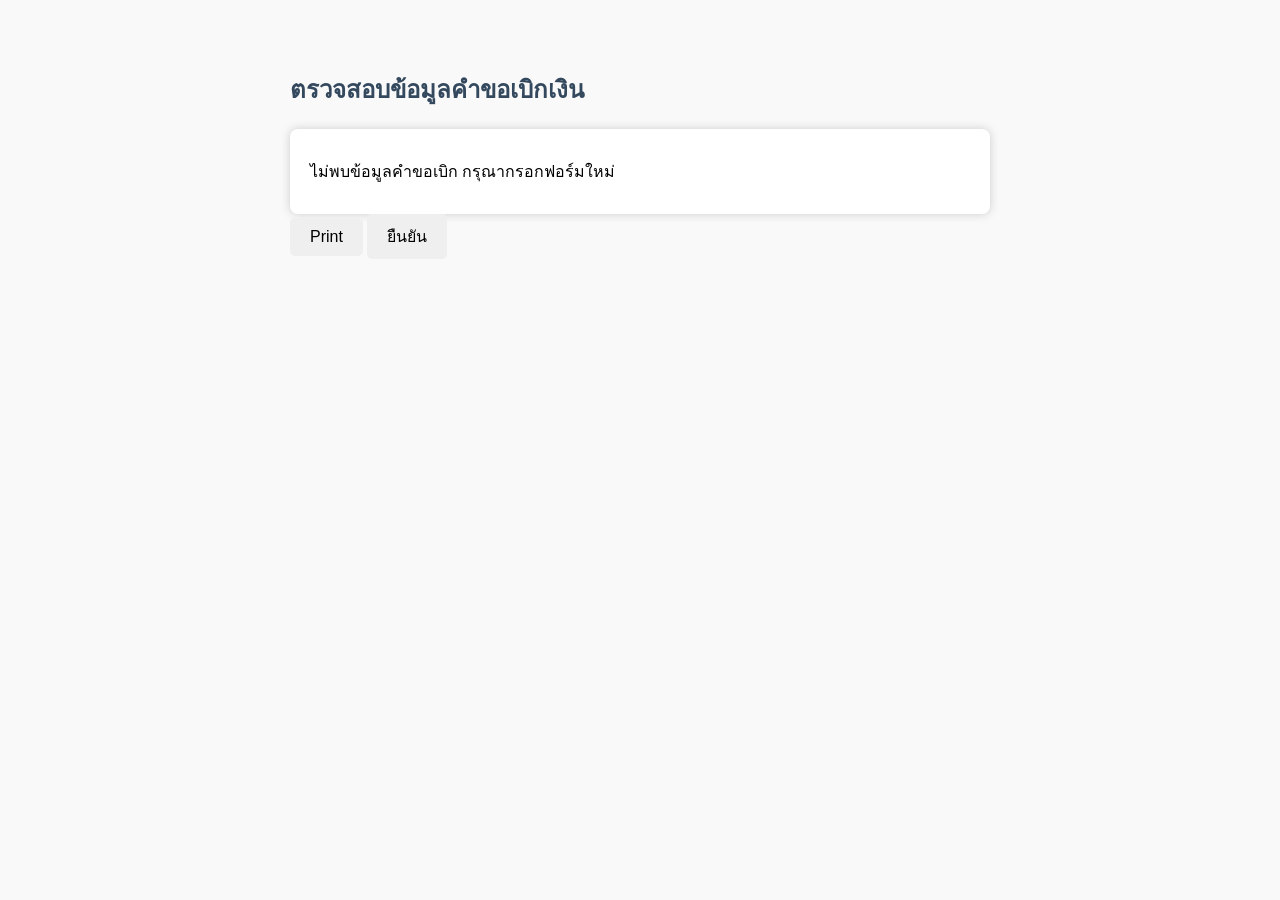
<file: confirm-withdraw.html>
<!DOCTYPE html>
<html lang="th">
<head>
  <meta charset="UTF-8" />
  <title>ตรวจสอบข้อมูลคำขอเบิกเงิน</title>
  <style>
    body {
      font-family: Arial, sans-serif;
      max-width: 700px;
      margin: 30px auto;
      background: #f9f9f9;
      padding: 20px;
    }
    h2 {
      color: #34495e;
    }
    .info-box {
      background: white;
      padding: 20px;
      border-radius: 8px;
      box-shadow: 0 0 10px #ccc;
      margin-top: 20px;
    }
    .info-box p {
      font-size: 16px;
      margin: 10px 0;
    }
    .buttons {
      margin-top: 30px;
      display: flex;
      gap: 15px;
    }
    button {
      padding: 10px 20px;
      font-size: 16px;
      border-radius: 5px;
      border: none;
      cursor: pointer;
    }
    #confirmBtn {
      background-color: #2ecc71;
      color: white;
    }
    #editBtn {
      background-color: #e67e22;
      color: white;
    }
  </style>
</head>
<body>

  <h2>ตรวจสอบข้อมูลคำขอเบิกเงิน</h2>
  <div class="info-box" id="infoBox">
    <!-- ข้อมูลจะแสดงที่นี่ -->
  </div>

<div class="button-group">
  <button class="button confirm-btn" onclick="confirmSubmit()">Print</button>
  <button class="button edit-btn" onclick="goBack()">ยืนยัน</button>
</div>

  <script>
    function confirmSubmit() {
    window.print(); // เปิดหน้าพิมพ์
  }

    function goBack() {
    window.history.back();
  }
    const data = JSON.parse(localStorage.getItem('withdrawData'));
    const infoBox = document.getElementById('infoBox');

    if (!data) {
      infoBox.innerHTML = '<p>ไม่พบข้อมูลคำขอเบิก กรุณากรอกฟอร์มใหม่</p>';
    } else {
      infoBox.innerHTML = `
        <p><strong>ชื่อผู้เบิก:</strong> ${data.name}</p>
        <p><strong>จำนวนเงิน:</strong> ${data.amount} บาท</p>
        <p><strong>เหตุผลในการเบิก:</strong> ${data.reason}</p>
      `;
    }

    document.getElementById('confirmBtn').addEventListener('click', () => {
      alert('ส่งข้อมูลเรียบร้อยแล้ว ขอบคุณค่ะ');
      localStorage.removeItem('withdrawData');
      window.location.href = 'index.html';
    });

    document.getElementById('editBtn').addEventListener('click', () => {
      window.location.href = 'index.html';
    });
  </script>

</body>
</html>
</file>
